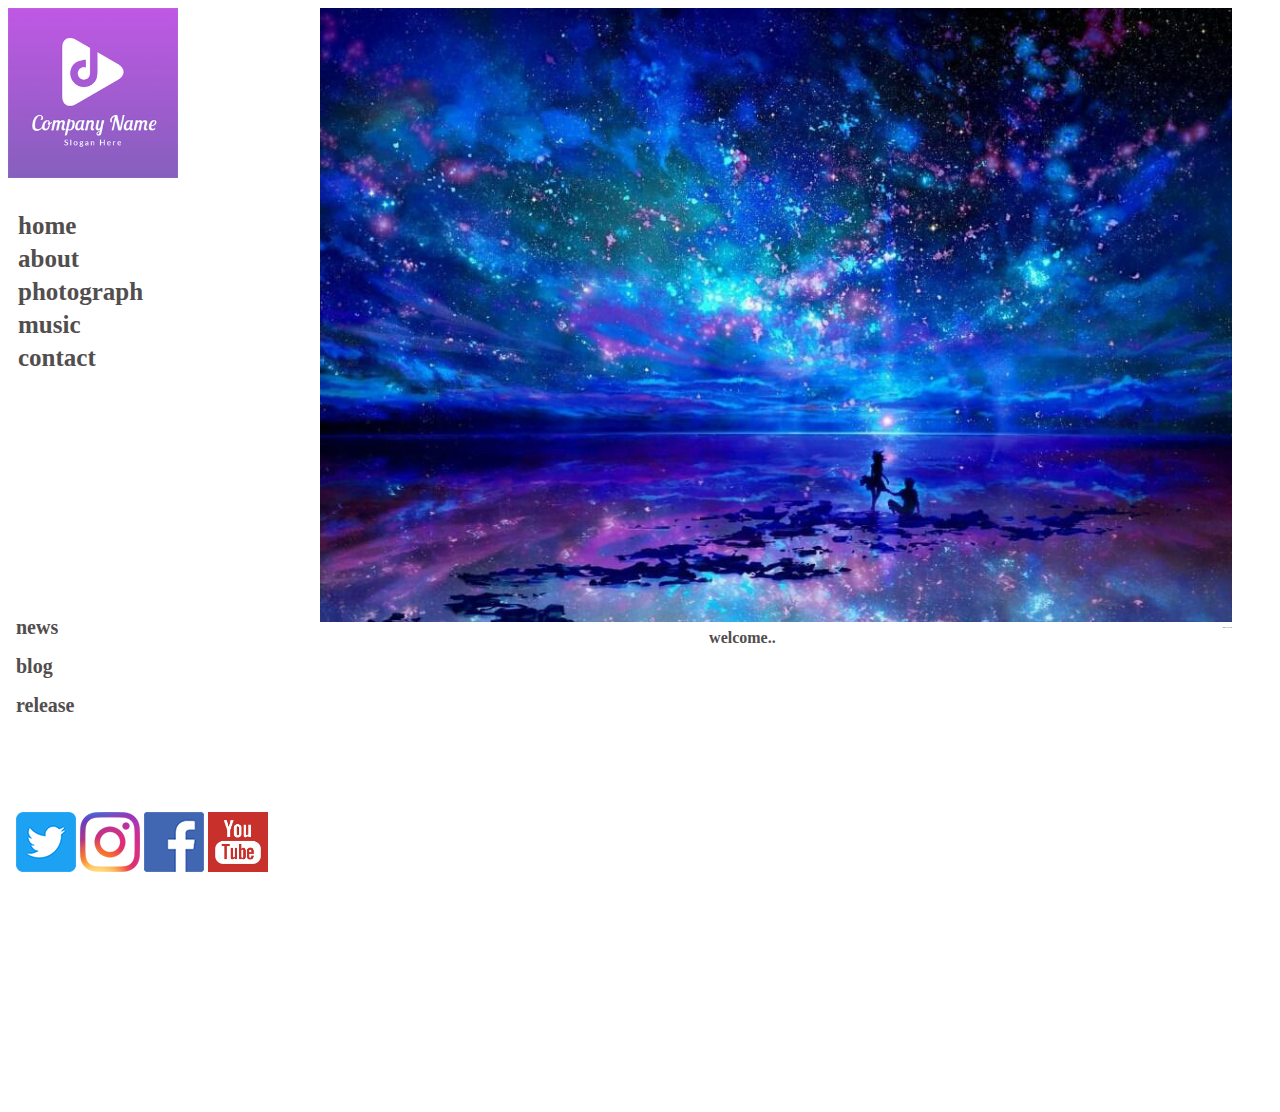
<file: index.html>
<!DOCTYPE html>
<html lang="ja">
  <head>
    <meta charset="UTF-8" />
    <meta name="viewport" content="width=device-width, initial-scale=1.0" />
    <title>Document</title>
    <link rel="stylesheet" href="ham.css" />
  </head>
  <body>
    <input type="checkbox" id="menu" />
    <label for="menu" class="open"
      ><img src="bars_24.png" class="ham" alt="ハンバーガーメニュー" />
    </label>
    <label for="menu" class="back"></label>

    <aside>
      <label for="menu" class="close">×</label>
      <nav>
        <a href="index.html"><img src="rogo.png" alt="ロゴ" class="rogo" /></a>

        <ul>
          <li><a href="#">home</a></li>
          <li><a href="#">about</a></li>
          <li><a href="#">photograph</a></li>
          <li><a href="#">music</a></li>
          <li><a href="#">contact</a></li>
        </ul>
      </nav>
      <div class=>
        <p><a href="#">news</a></p>
        <p><a href="#">blog</a></p>
        <p><a href="#">release</a></p>
        <div class="link">
          <a href="#"><img src="i_tw.png" alt="ツイッター" /></a>
          <a href="#"><img src="i_ig.png" alt="インスタグラム" /></a>
          <a href="#"><img src="i_fb.png" alt="フェイスブック" /></a>
          <a href="#"
            ><img src="i_you.png" alt="ユーチューブ" width="60" height="60"
          /></a>
        </div>
      </div>
    </aside>
    <main>
      <img src="star.jpg" alt="星空" class="star" />
      <p class="copy">daisuke&copy; reverve 2021</p>
      <p class="wel">welcome..</p>
    </main>
  </body>
</html>
</file>
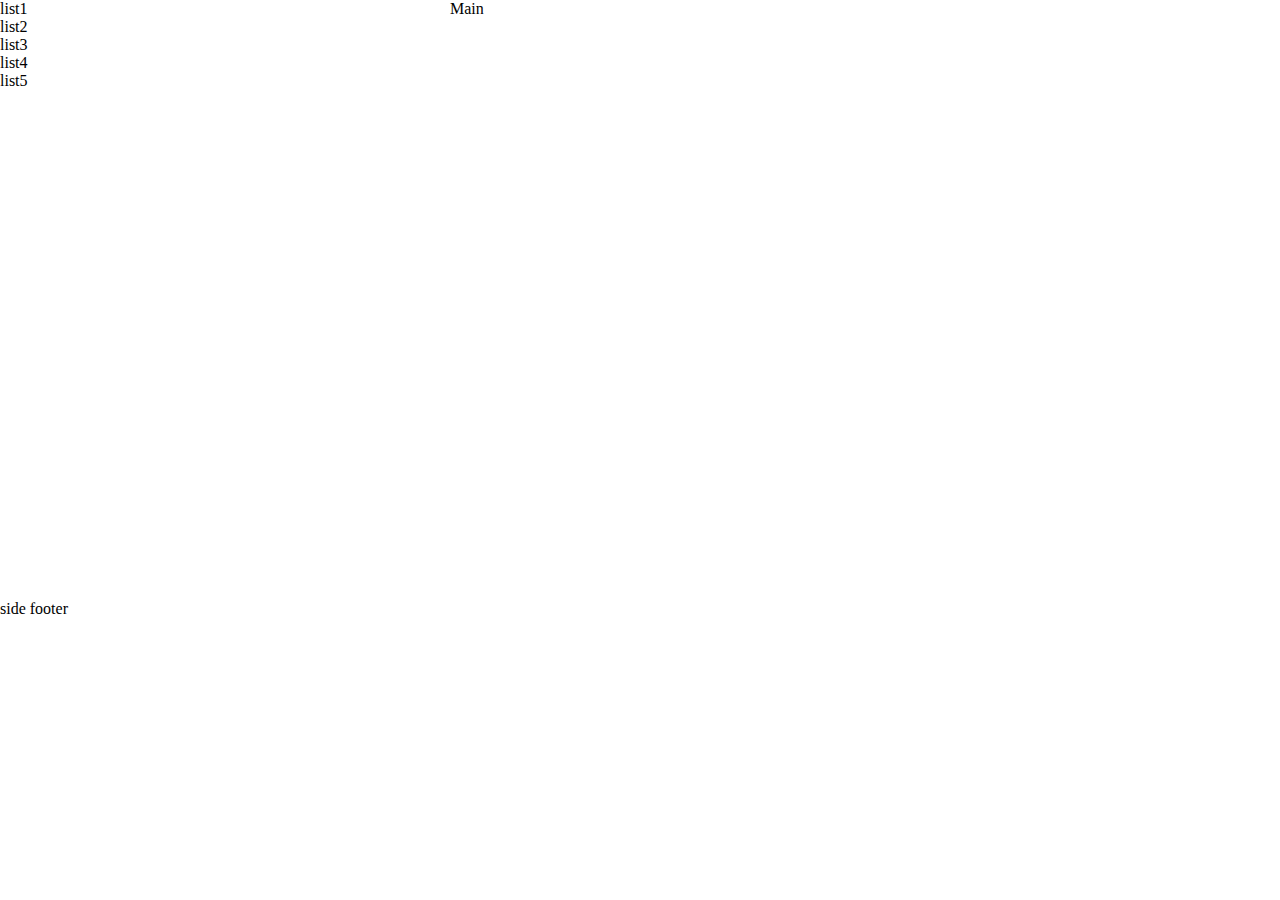
<file: simabu6.html>
<!DOCTYPE html>
<html lang="en">
  <head>
    <meta charset="UTF-8" />
    <meta name="viewport" content="width=device-width, initial-scale=1.0" />
    <title>Document</title>
    <link rel="stylesheet" href="simabu6.css" />
  </head>
  <body>
    <!-- 🍔 -->
    <input id="menu" type="checkbox" />
    <label for="menu" class="open">🍔</label>
    <label for="menu" class="back"></label>
    <!-- 🍔 -->

    <aside>
      <!-- 🍔 -->
      <label for="menu" class="close">×</label>
      <!-- 🍔 -->

      <nav>
        <ul>
          <li>list1</li>
          <li>list2</li>
          <li>list3</li>
          <li>list4</li>
          <li>list5</li>
        </ul>
      </nav>
      <div>side footer</div>
    </aside>
    <main>Main</main>
  </body>
</html>
</file>
<file: ham.css>
/* 聖杯レイアウト */
body {
  margin: 0;
  display: flex;
  min-height: 100vh;
}
main {
  width: 700px;
  flex: 1;
}
aside {
  width: 25%;
  min-width: 250px;
  display: flex;
  flex-direction: column;
}

aside nav ul {
  list-style: none;
  margin: 20px 0 0 10px;
  padding: 0;
}
ul li {
  margin: 0 0 5px 8px;
}
/* 聖杯レイアウト */

nav a {
  font-size: 25px;
  font-weight: 700;
  color: rgb(82, 78, 78);
  text-decoration: none;
}
aside div {
  height: 300px;
  margin-top: auto;
  margin-left: 16px;
}
div a {
  text-decoration: none;
  color: rgb(82, 78, 78);
  font-weight: 600;
  font-size: 20px;
}
.star {
  margin-top: 8px;
  width: 95%;
  height: auto;
}
.rogo {
  margin: 8px;
  width: 170px;
  height: auto;
  opacity: 0.7;
}

/* ハンバーガーメニュー */
.ham {
  width: 40px;
  height: auto;
}
.close {
  padding: 4px;
}
.ham,
.close {
  display: none;
}
/* ハンバーガーメニュー */

.link {
  margin: 95px auto;
}
input[type="checkbox"] {
  position: absolute;
  left: -50vw;
}

.copy {
  width: 95%;
  font-size: 1px;
  text-align: right;
}
.wel {
  margin: 0;
  width: 88%;
  text-align: center;
  font-size: 16px;
  font-weight: 700;
  color: rgb(82, 78, 78);
}

/* レスポンス対応 */
@media screen and (max-width: 720px) {
  body {
    width: 100%;
    height: auto;
  }
  * {
    box-sizing: border-box;
  }
  main {
    width: 100%;
    padding-top: 40px;
  }

  /* ハンバーガーメニュー */
  .ham,
  .close {
    display: block;
  }
  .ham {
    position: absolute;
  }
  aside {
    position: absolute;
    left: -300px;
    height: 100%;
    transition: all 0.2s;
    background-image: url(btn.jpg);
    opacity: 0.5;
  }
  input[type="checkbox"]:checked ~ aside {
    left: 0;
  }
  input[type="checkbox"]:checked ~ .back {
    position: absolute;
    width: 100%;
    height: 100%;
    background: rgba(0, 0, 0, 0.8);
  }
  /* ハンバーガーメニュー */

  .star {
    display: block;
    width: 100%;
    /* max-width: 100%; */
    height: auto;
  }
  ul li {
    font-weight: 700;
    margin-left: 5px;
  }
  nav a {
    font-size: 25px;
    color: #000;
    font-weight: 700;
  }
  .copy {
    display: none;
  }
  .wel {
    text-align: center;
    font-size: 16px;
    color: rgb(82, 78, 78);
    font-weight: 600;
    margin: 0 auto;
  }
  .rogo {
    width: 90px;
    height: auto;
    margin-left: 16px;
  }
  aside div {
    margin: 0 0 120px 16px;
  }
  aside div a {
    text-decoration: none;
    color: #000;
    font-size: 20px;
  }
  .link {
    margin: 0 auto;
    padding: 30px 10px 0 0;
  }
}
</file>
<file: simabu6.css>
body {
  margin: 0;
  display: flex;
  min-height: 100vh;
}
aside {
  width: 25%;
  min-width: 250px;
  display: flex;
  flex-direction: column;
}
aside nav ul {
  list-style: none;
  margin: 0;
  padding: 0;
}
main {
  width: 700px;
  margin: 0 auto;
  /* flex: 1; */
}
aside div {
  height: 300px;
  margin-top: auto;
}
.open,
.close {
  display: none;
}
input[type="checkbox"] {
  position: absolute;
  left: -50vw;
}
@media screen and (max-width: 1000px) {
  main {
    width: 100%;
    padding-top: 50px;
  }
  /* 🍔 */
  .open,
  .close {
    display: block;
  }
  .open {
    position: absolute;
  }
  aside {
    position: absolute;
    left: -250px;
    height: 100%;
    transition: all 0.2s;
    background-color: #fff;
  }
  input[type="checkbox"]:checked ~ aside {
    left: 0;
  }
  input[type="checkbox"]:checked ~ .back {
    position: absolute;
    width: 100%;
    height: 100%;
    background: rgba(0, 0, 0, 0.8) !important;
  }
  /* 🍔 */
}
</file>
